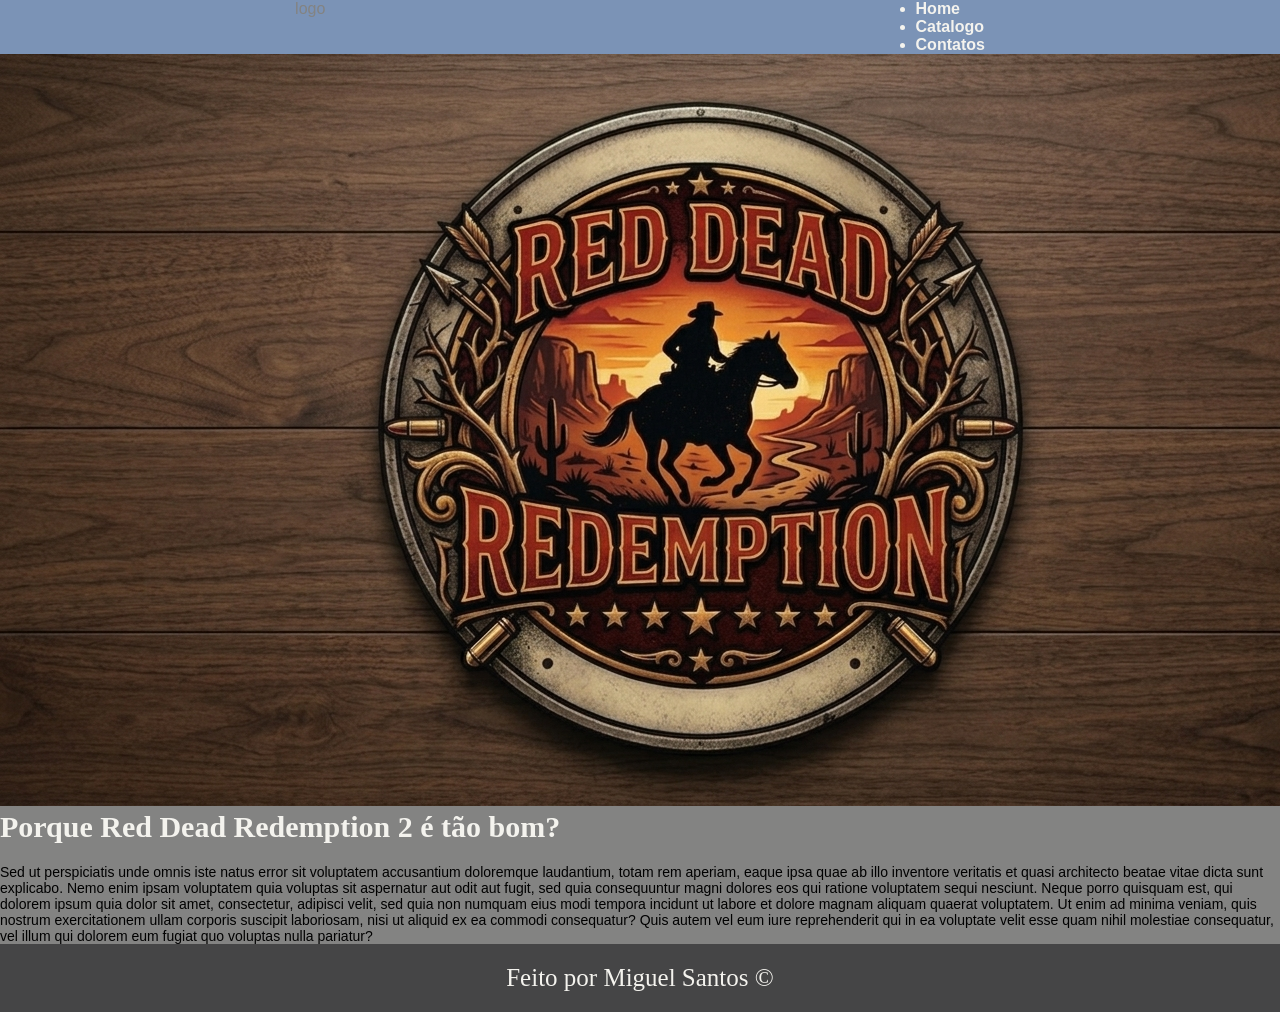
<file: index.html>
<!DOCTYPE html>
<html lang="pt-br">

<head>
    <meta charset="UTF-8">
    <meta http-equiv="X-UA-Compatible" content="IE=edge">
    <meta name="viewport" content="width=device-width, initial-scale=1.0">
    <title>Blog sobre Red Dead 2</title>
    <link rel="stylesheet" href="style.css">
</head>

<body>
    <header>
        <div>
            <p>logo</p>
        </div>
        <div>
            <ul class='menu'>
                <a href="#">
                    <li>Home</li>
                </a>
                <a href="#">
                    <li>Catalogo</li>
                </a>
                <a href="#">
                    <li>Contatos</li>
                </a>
            </ul>
        </div>
    </header>
    <main>
        <img src="img/logo.png">
        <div>
            <h3 class="conteudo-titulo">Porque Red Dead Redemption 2 é tão bom?</h3>
            <p class="conteudo-texto">Sed ut perspiciatis unde omnis iste natus error sit voluptatem accusantium
                doloremque laudantium, totam rem aperiam, eaque ipsa quae ab illo inventore
                veritatis et quasi architecto beatae vitae dicta sunt explicabo. Nemo enim ipsam
                voluptatem quia voluptas sit aspernatur aut odit aut fugit, sed quia consequuntur
                magni dolores eos qui ratione voluptatem sequi nesciunt. Neque porro quisquam est,
                qui dolorem ipsum quia dolor sit amet, consectetur, adipisci velit, sed quia non numquam
                eius modi tempora incidunt ut labore et dolore magnam aliquam quaerat voluptatem.
                Ut enim ad minima veniam, quis nostrum exercitationem ullam corporis suscipit laboriosam,
                nisi ut aliquid ex ea commodi consequatur? Quis autem vel eum iure reprehenderit qui in ea
                voluptate velit esse quam nihil molestiae consequatur, vel illum qui dolorem eum fugiat quo voluptas
                nulla pariatur?
            </p>
        </div>
    </main>
    <footer>
        <p> Feito por Miguel Santos ©</p>
    </footer>
</body>
<script>
    const botao = documento.querySelectorA11('.botao-curtida');
    botoes.forEach(botao =>{
        botao.addEventListener('click', botaoClicado);
    });
    

    function botaoClicado(){
        console.log('Botao clicado')
        let texto = botao.querySelector('span')
        texto.textContent++

    }
 </script>   
</html>
</file>
<file: style.css>
@import url('https://fonts.google.com/specimen/Bitcount+Prop+Single?preview.script=Latn');

*{
margin: 0;
padding: 0;
}

:root{
--azul-claro: rgb(123, 147, 182);
--cinza-escuro: rgb(69, 69, 70);
--cinza-claro: rgb(131, 131, 130);
--branco: #f4f3eeff;
--titulo: "Montenegrin Gothic One", serif;
--texto: "Raleway", sans-serif;
}

body{
background: var(--cinza-claro);
font-family: var(--texto);
}
header{
background-color: var(--azul-claro);
display: flex;
justify-content: space-around;
color: var(--cinza-claro );
}
.Menu{
display: flex;
list-style: none;
gap: 40px;
margin: 40px;
color: var(--branco);
text-transform: uppercase;
font-size: 15px;
}

.menu a{
    text-decoration: none;
    color: var(--branco);
    font-weight: bold;
}

.menu a:hover{
    color: var(--azul-claro);
    transition: 1s;
}
.img-capa{
    width: 100px;
    height: 100px;
}

.conteudo{
    margin: 45px;
    border: 3px dotted var(--azul-claro)
    padding: 30px;
    text-align: center;
}

.conteudo-titulo{
    font-family: var(--titulo);
    font-size: 30px;
    padding-bottom: 20px;
    color: var(--branco);
}
.conteudo-texto{
    font-family: var(--texto);
    font-size: 14px;

}
 footer{
    background-color: var(--cinza-escuro);
    color: var(--branco);
    font-family: var(--titulo);
    font-size: 25px;
    padding: 20px;
    text-align: center;
 }
</file>
